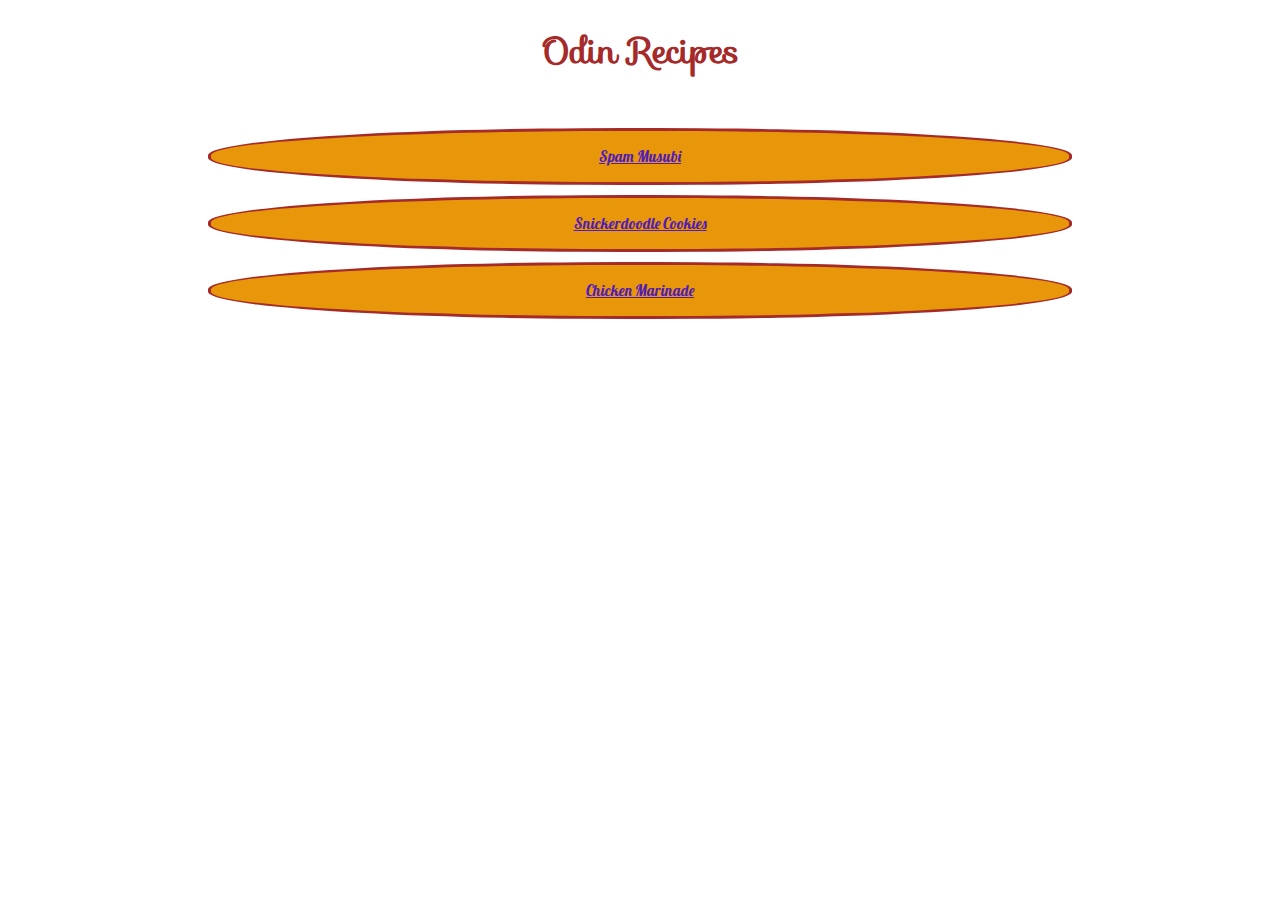
<file: index.html>
<!DOCTYPE html>
<html-lang="en">
<head>
    <link rel="stylesheet" href="style.css">
    <meta charset='UTF-8'>
    <title>Recipes</title>
</head>
<body>
    <h1 class="title">Odin Recipes</h1>
    <div>
        <a class="item1" href="./recipes/spam_musubi.html">Spam Musubi</a>
        <a class="item2" href="./recipes/snickerdoodle.html">Snickerdoodle Cookies</a>
        <a class="item3" href="./recipes/chicken_marinade.html">Chicken Marinade</a>
    </div>
</body>
</html>
</file>
<file: style.css>
@import url('https://fonts.googleapis.com/css?family=Sofia');
@import url('https://fonts.googleapis.com/css?family=Lobster');


.title {
    text-align: center;
    font-family: Sofia, Courier, monospace;
    font-size: 35px;
    color: brown;
}

.description {
    font-family:'Courier New', Courier, monospace;
}

div {
    margin: 50px 200px 200px;
    font-family: Lobster, monospace;
    font-size: 15px;
    
}

.item1 {
    display: block;
    text-align: center;
    border-style: solid;
    border-radius: 48%;
    border-color:brown;
    padding: 16px;
    margin-bottom: 10px;
    color: rgb(82, 28, 182);
    background-color: rgb(233, 151, 10);
}

.item2 {
    display: block;
    text-align: center;
    border-style: solid;
    border-color:brown;
    border-radius: 48%;
    padding: 16px;
    margin-bottom: 10px;
    color: rgb(82, 28, 182);
    background-color: rgb(233, 151, 10);
}

.item3 {
    display: block;
    text-align: center;
    border-style: solid;
    border-color:brown;
    border-radius: 48%;
    padding: 16px;
    color: rgb(82, 28, 182);
    background-color: rgb(233, 151, 10);
}

.img {
    margin: 0 130px 0 130px;
    width: 250px;
}

h3 {
    background-color: blue;
    color: wheat;
}
</file>
